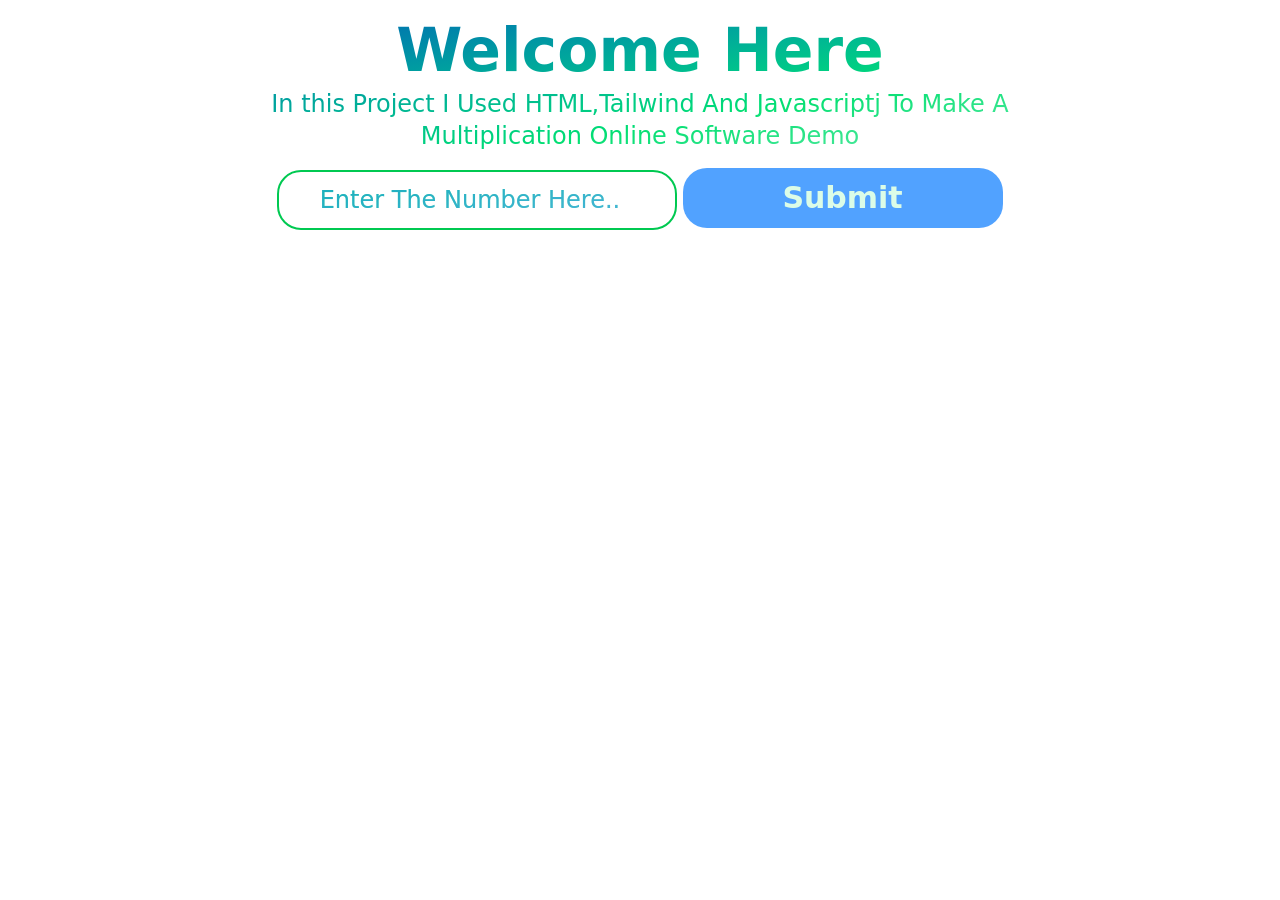
<file: index.html>
<!DOCTYPE html>
<html lang="en">
<head>
  <meta charset="UTF-8">
  <meta name="viewport" content="width=device-width, initial-scale=1.0">
  <title>Multiple Table</title>
  <link rel="stylesheet" href="https://cdnjs.cloudflare.com/ajax/libs/font-awesome/6.7.2/css/all.min.css"
    integrity="sha512-Evv84Mr4kqVGRNSgIGL/F/aIDqQb7xQ2vcrdIwxfjThSH8CSR7PBEakCr51Ck+w+/U6swU2Im1vVX0SVk9ABhg=="
    crossorigin="anonymous" referrerpolicy="no-referrer" />
  <link rel="stylesheet" href="./src/output.css">
  <link rel="stylesheet" href="./src/style.css">
</head>
<body class="pt-5">
  <div
    class="flex flex-col justify-center items-center text-center  text-transparent bg-clip-text bg-gradient-to-br  from-blue-800 via-green-400">
    <h1 class="text-6xl font-bold">
      Welcome Here
    </h1>
    <h3 class="py-2 text-2xl font-medium w-200">
      In this Project I Used HTML,Tailwind And Javascriptj
      To Make A Multiplication Online Software Demo
    </h3>
    <div class="">
      <input type="number" name="" id="number1"
        class="border-2 border-green-500 w-100 p-3 rounded-3xl text-blue-500 text-2xl text-center"
        placeholder="Enter The Number Here..">
      <input type="button" name="" id="submit" class="w-80 p-3 rounded-3xl bg-blue-400 mt-2 font-bold text-green-100 text-3xl text-center"
        value="Submit">
      <h3 id="heading" class="text-3xl py-1"></h3>
      <ul id="output" class="text-2xl text-cyan-800">
      </ul>
    </div>
  </div>
  <script src="./src/script.js"></script>
</body>
</html>
</file>
<file: src/style.css>
.container{
    max-width: 1120px;
    margin: 0 auto;
}
*{
    
  
}

.navbar_after::after{
    content: "";
    width: 100%;
    height: 15px;
    position: absolute;
    top:-10px;
    left: 0;
    background: #0B4C61;
    border-radius: 5px;
    opacity: 0;
    transition: .5s;
}
.navbar_after:hover::after{
    opacity: 1;
}

main {
    background-image: url('/Images/bg.png');
    width: 100%;
    background-repeat: no-repeat;
    background-size: cover;
    background-position:fixed;
}
</file>
